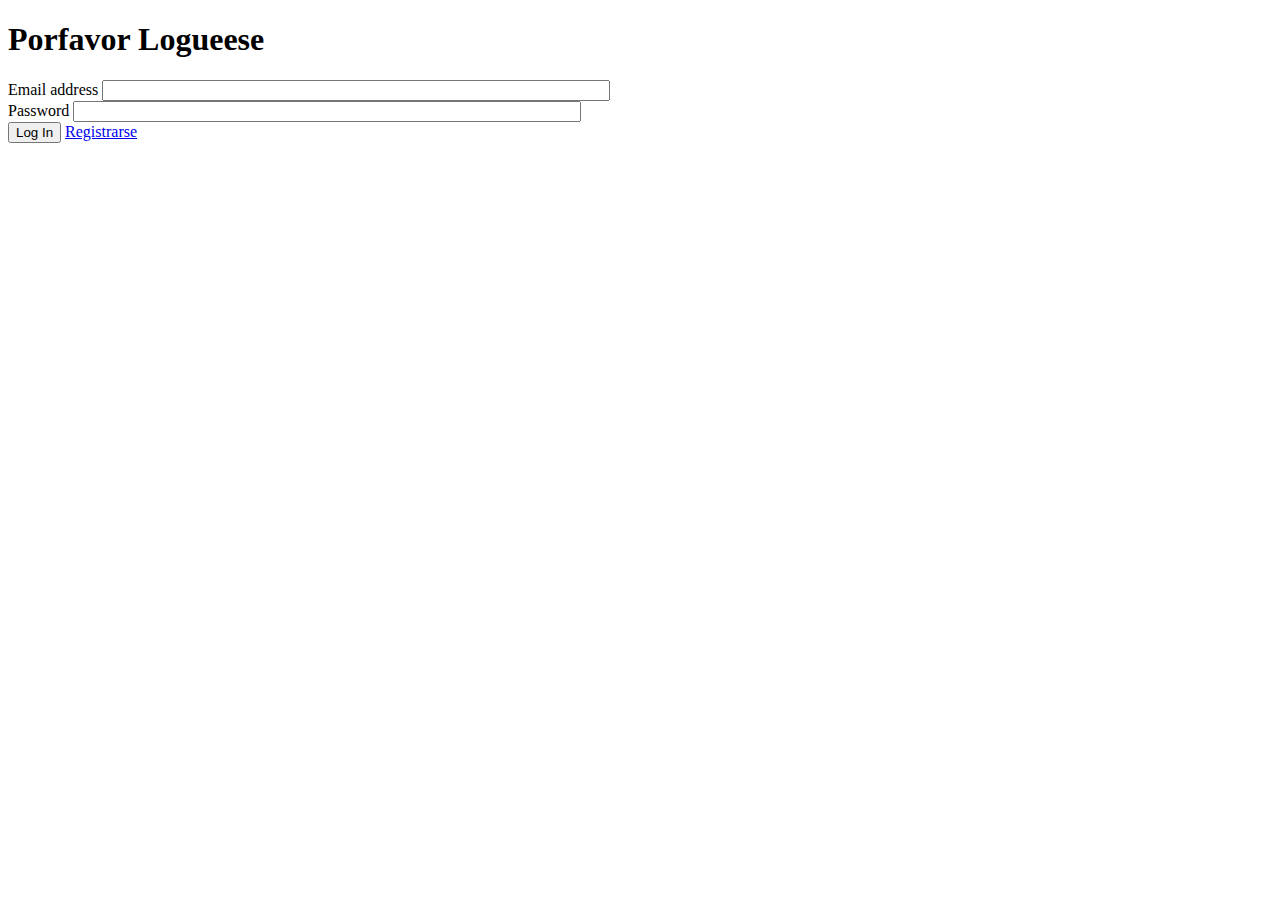
<file: index.html>
<!DOCTYPE html>
<html lang="en">
<head>
    <link href="https://cdn.jsdelivr.net/npm/bootstrap@5.3.1/dist/css/bootstrap.min.css" rel="stylesheet"
    integrity="sha384-4bw+/aepP/YC94hEpVNVgiZdgIC5+VKNBQNGCHeKRQN+PtmoHDEXuppvnDJzQIu9" crossorigin="anonymous">
    <meta charset="UTF-8">
    <meta name="viewport" content="width=device-width, initial-scale=1.0">
    <title>Document</title>
    <link rel="stylesheet" href="./style/styles.css">
</head>
<body>
    <h1>Porfavor Logueese</h1>
    <form id="formLogin">
        <div class="mb-3">
            <label for="exampleInputEmail1" class="form-label">Email address</label>
            <input type="email" name="email" class="form-control" id="exampleInputEmail1" aria-describedby="emailHelp">
        </div>
        <div class="mb-3">
            <label for="exampleInputPassword1" class="form-label">Password</label>
            <input type="password" name="password" class="form-control" id="exampleInputPassword1">
        </div>
        <button type="submit" id="botonLogueo" class="btn btn-primary">Log In</button>
        <a href="./Pages/Register.html">Registrarse</a>
    </form>
    <script src="./Script/Index.Js" type="module"></script>
    <script src="https://cdn.jsdelivr.net/npm/bootstrap@5.3.1/dist/js/bootstrap.bundle.min.js" 
    integrity="sha384-HwwvtgBNo3bZJJLYd8oVXjrBZt8cqVSpeBNS5n7C8IVInixGAoxmnlMuBnhbgrkm" crossorigin="anonymous"></script>
</body>
</html>
</file>
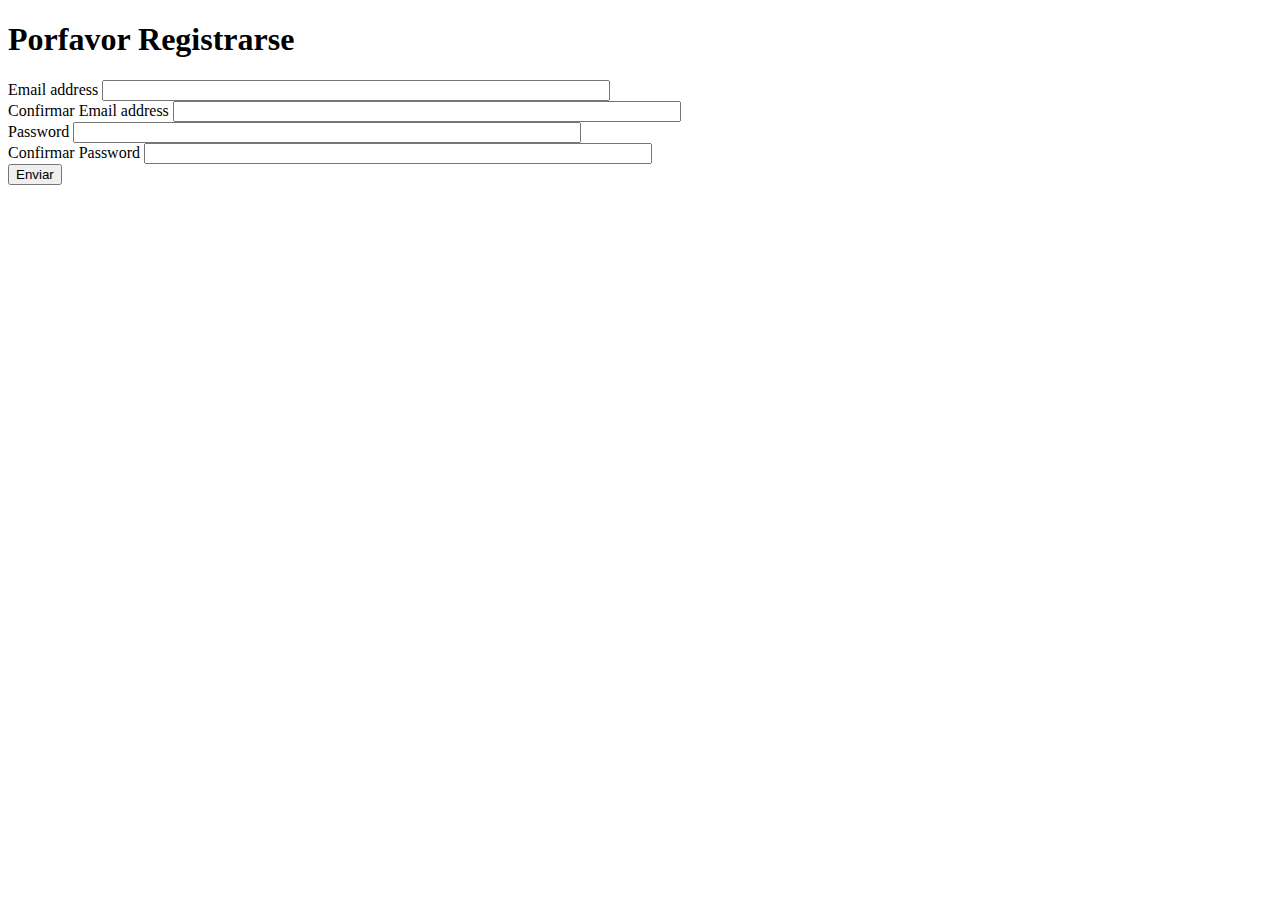
<file: Pages/Register.html>
<!DOCTYPE html>
<html lang="en">
<head>
    <link href="https://cdn.jsdelivr.net/npm/bootstrap@5.3.1/dist/css/bootstrap.min.css" rel="stylesheet"
    integrity="sha384-4bw+/aepP/YC94hEpVNVgiZdgIC5+VKNBQNGCHeKRQN+PtmoHDEXuppvnDJzQIu9" crossorigin="anonymous">
    <meta charset="UTF-8">
    <meta name="viewport" content="width=device-width, initial-scale=1.0">
    <title>Document</title>
    <link rel="stylesheet" href="../style/styles.css">
</head>
<body>
    <h1>Porfavor Registrarse</h1>
    <form id="formulario">
        <div class="mb-3">
            <label for="exampleInputEmail1" class="form-label">Email address</label>
            <input type="email" name="email" class="form-control" id="exampleInputEmail1" aria-describedby="emailHelp">
        </div>
        <div class="mb-3">
            <label for="exampleInputEmail1" class="form-label">Confirmar Email address</label>
            <input type="email" name="emailConfirm" class="form-control" id="exampleInputEmail1" aria-describedby="emailHelp">
        </div>
        <div class="mb-3">
            <label for="exampleInputPassword1" class="form-label">Password</label>
            <input type="password" name="password" class="form-control" id="exampleInputPassword1">
        </div>
        <div class="mb-3">
            <label for="exampleInputPassword1" class="form-label">Confirmar Password</label>
            <input type="password" name="passwordConfirm" class="form-control" id="exampleInputPassword1">
        </div>
        <button type="submit" class="btn btn-primary" id="botonRegistro">Enviar</button>
    </form>
    <script src="../Script/Register.Js"></script>
    <script src="https://cdn.jsdelivr.net/npm/bootstrap@5.3.1/dist/js/bootstrap.bundle.min.js" 
    integrity="sha384-HwwvtgBNo3bZJJLYd8oVXjrBZt8cqVSpeBNS5n7C8IVInixGAoxmnlMuBnhbgrkm" crossorigin="anonymous"></script>
</body>
</html>
</file>
<file: style/styles.css>
.centerTag{
    display: flex;
    justify-content: center;
}
.form-control{
    width: 500px;
}
.imgControler{
    width: 450px;
    height: 500px;
}
.Product{
    display: flex;
    flex-direction:column;
}
.divMayor{
    display: flex;
    justify-content: space-around;
    flex-direction: row;
}

.botonFinalizar{
    display: flex;
    justify-content: center;
    margin-top: 50px;
}
.ColorURL{
    text-decoration: none;
    color: white;
}
#BorrarCompra{
    margin-left: 20px;
}
</file>
